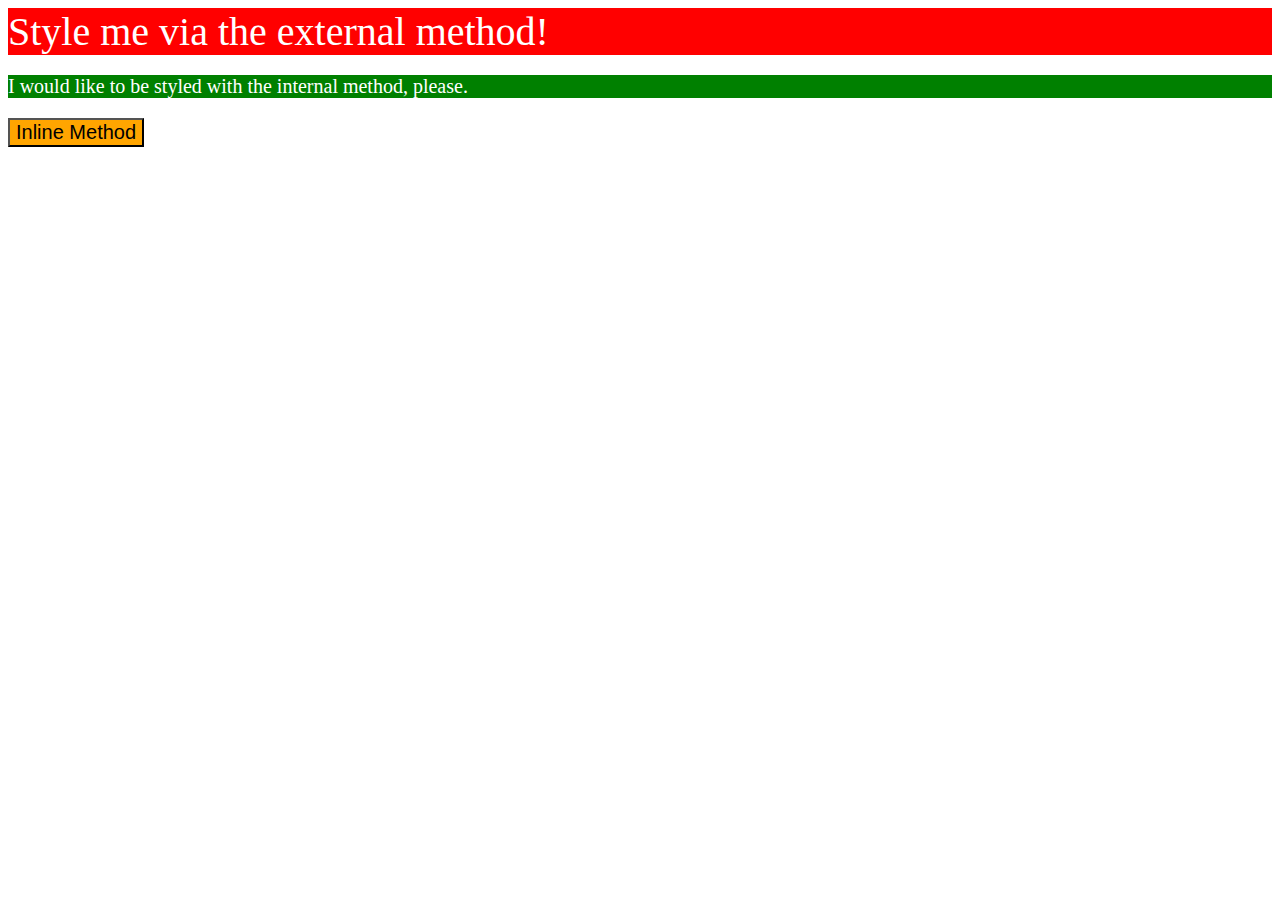
<file: foundations/01-css-methods/index.html>
<!DOCTYPE html>
<html lang="en">
  <head>
    <meta charset="UTF-8">
    <meta http-equiv="X-UA-Compatible" content="IE=edge">
    <meta name="viewport" content="width=device-width, initial-scale=1.0">
    <title>Methods for Adding CSS</title>
    <link rel="stylesheet" href="style.css">

    <style>
      p {
        background-color: green;
        color: white;
        font-size: 20px;
      }
    </style>
  </head>
  
  <body>
    <div>Style me via the external method!</div>
    <p>I would like to be styled with the internal method, please.</p>
    <button style="background-color: orange; font-size: 20px;">Inline Method</button>
  </body>
</html>
</file>
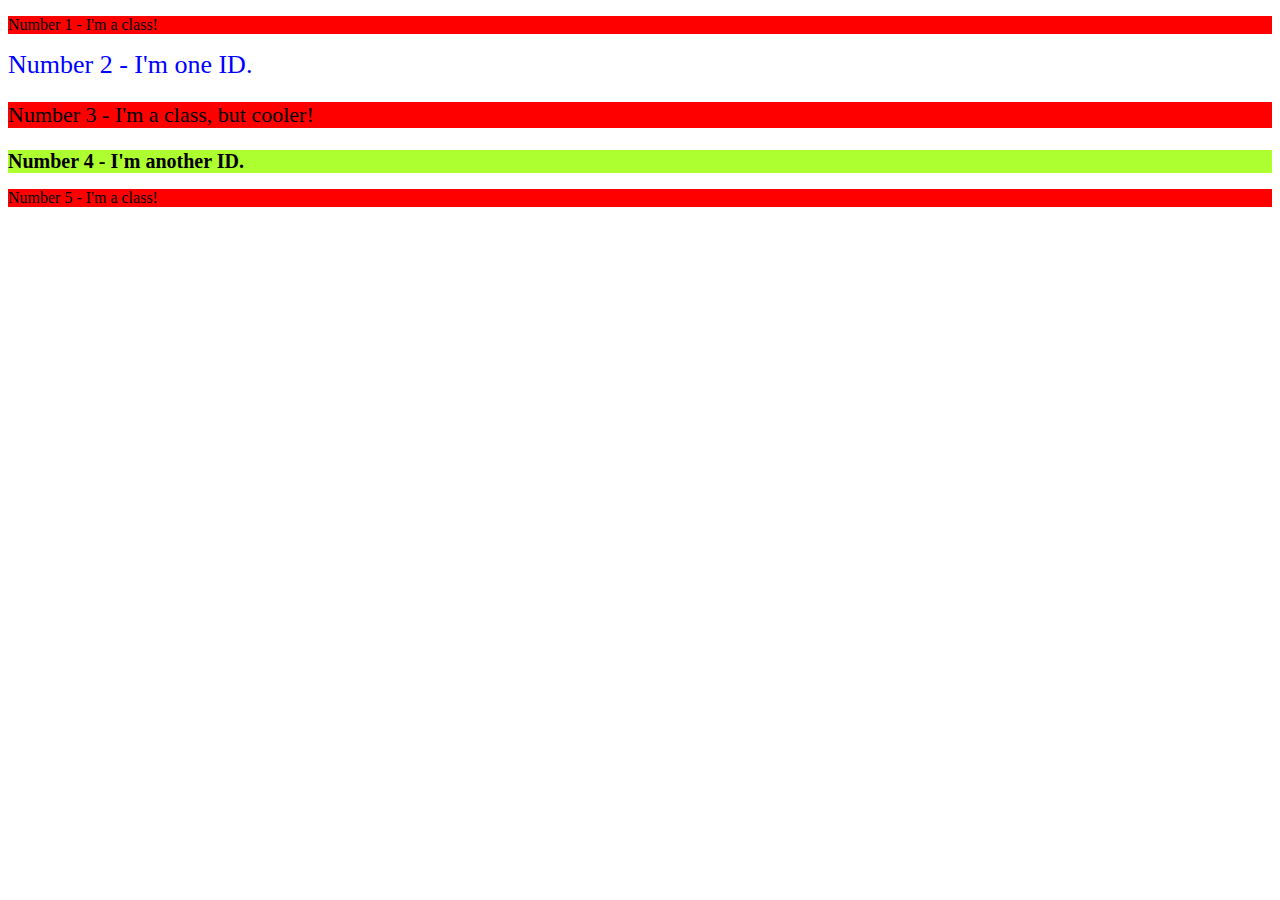
<file: foundations/02-class-id-selectors/index.html>
<!DOCTYPE html>
<html lang="en">
  <head>
    <meta charset="UTF-8">
    <meta http-equiv="X-UA-Compatible" content="IE=edge">
    <meta name="viewport" content="width=device-width, initial-scale=1.0">
    <title>Class and ID Selectors</title>
    <link rel="stylesheet" href="style.css">
  </head>
  <body>
    <p class="same">Number 1 - I'm a class!</p>
    <div id="two">Number 2 - I'm one ID.</div>
    <p class="same cool">Number 3 - I'm a class, but cooler!</p>
    <div id="four">Number 4 - I'm another ID.</div>
    <p class="same">Number 5 - I'm a class!</p>
  </body>
</html>
</file>
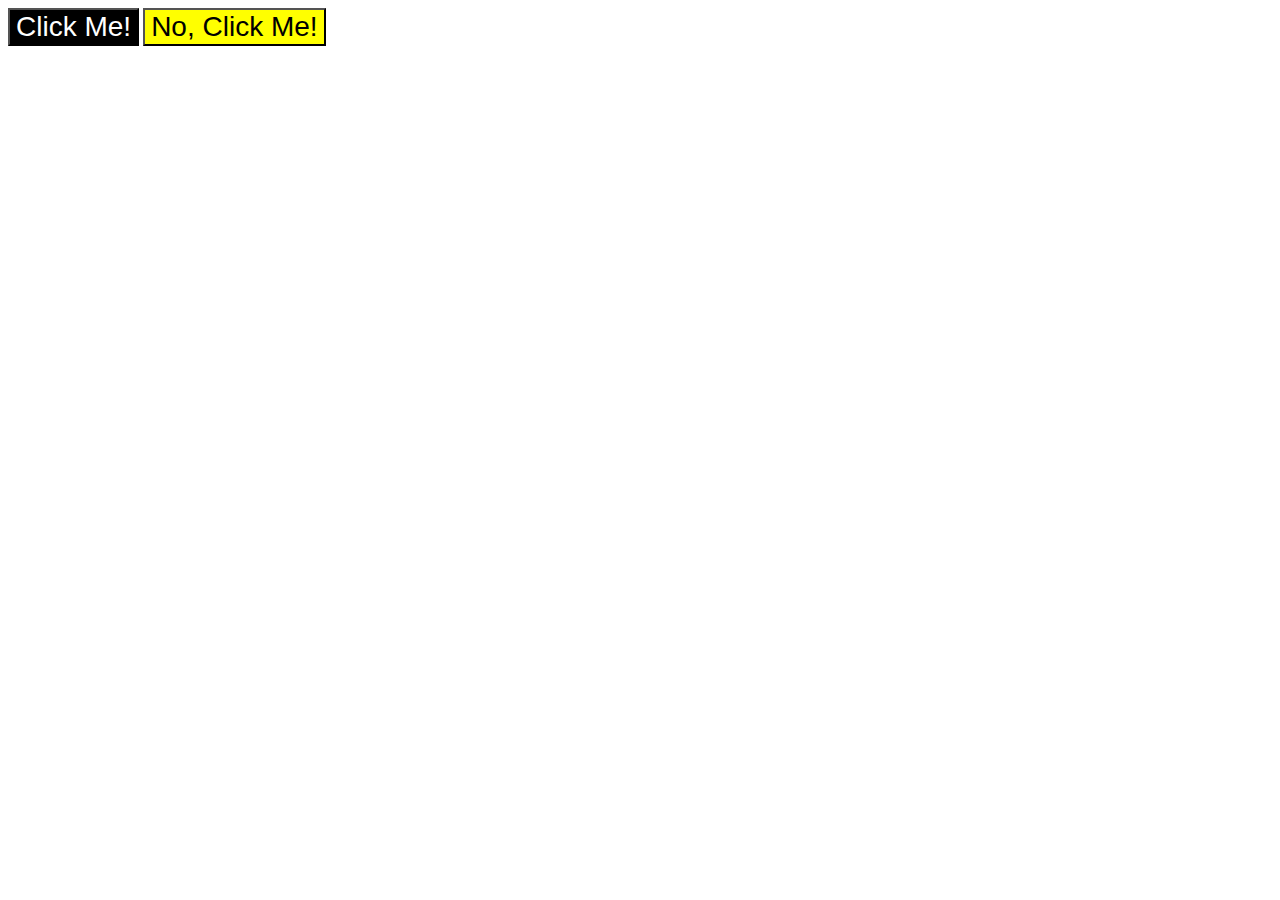
<file: foundations/03-grouping-selectors/index.html>
<!DOCTYPE html>
<html lang="en">
  <head>
    <meta charset="UTF-8">
    <meta http-equiv="X-UA-Compatible" content="IE=edge">
    <meta name="viewport" content="width=device-width, initial-scale=1.0">
    <title>Grouping Selectors</title>
    <link rel="stylesheet" href="style.css">
  </head>
  <body>
    <button class="black">Click Me!</button>
    <button class="yellow">No, Click Me!</button>
  </body>
</html>
</file>
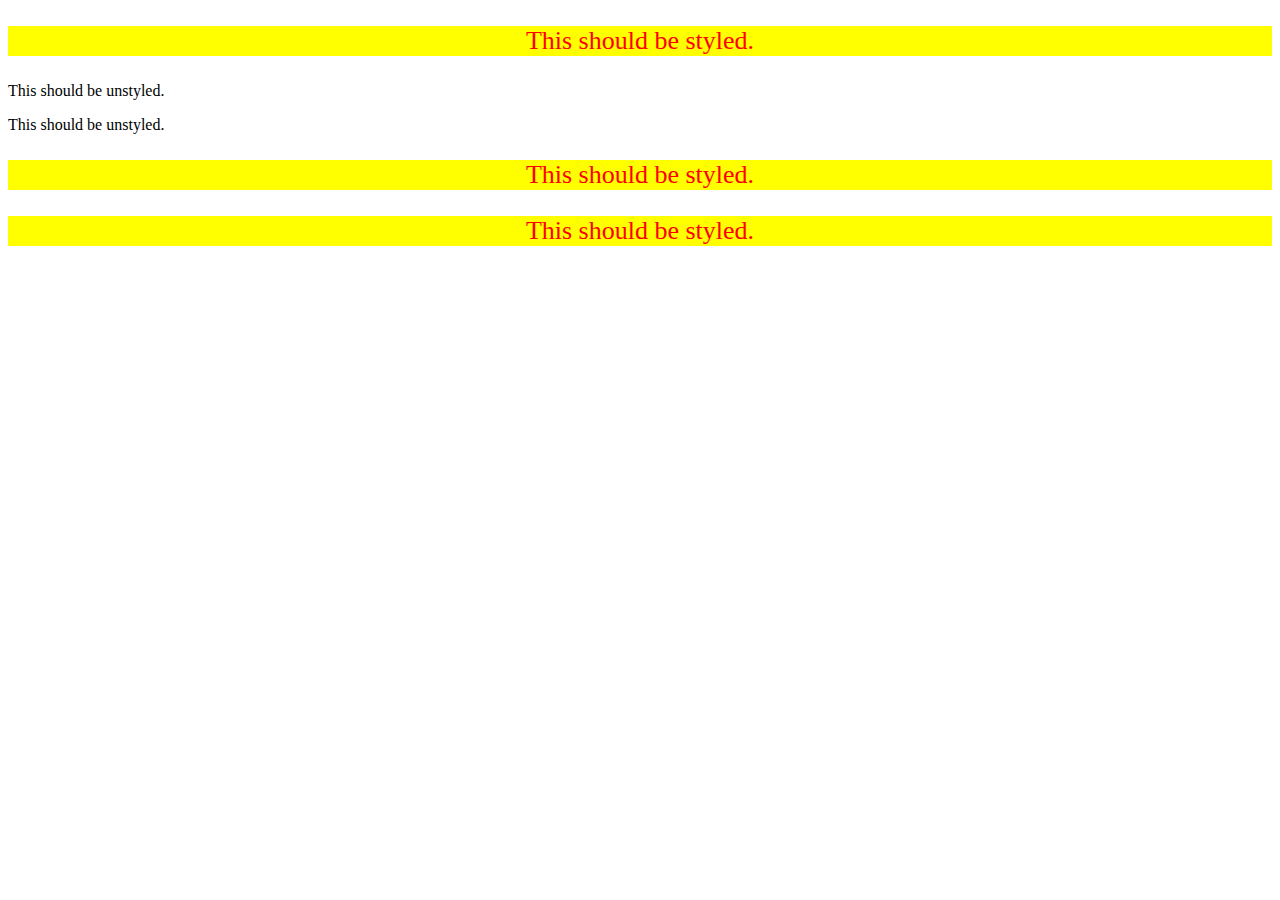
<file: foundations/05-descendant-combinator/index.html>
<!DOCTYPE html>
<html lang="en">
  <head>
    <meta charset="UTF-8">
    <meta http-equiv="X-UA-Compatible" content="IE=edge">
    <meta name="viewport" content="width=device-width, initial-scale=1.0">
    <title>Descendant Combinator</title>
    <link rel="stylesheet" href="style.css">
  </head>
  <body>
    <div class="container">
      <p class="text">This should be styled.</p>
    </div>
    <p class="text">This should be unstyled.</p>
    <p class="text">This should be unstyled.</p>
    <div class="container">
      <p class="text">This should be styled.</p>
      <p class="text">This should be styled.</p>
    </div>
  </body>
</html>
</file>
<file: foundations/01-css-methods/style.css>
div {
    background-color: red;
    font-size: 40px;
    color: white;
}
</file>
<file: foundations/02-class-id-selectors/style.css>
.same {
    background-color: red;
}
#two {
    font-size: 26px;
    color: blue;
}
.cool {
    font-size: 22px;
}
#four {
    background-color: greenyellow;
    font-weight: bold;
    font-size: 20px;
}
</file>
<file: foundations/03-grouping-selectors/style.css>
.black {
    background-color: black;
    color: white;
    font-size: 28px;
}
.yellow {
    background-color: yellow;
    font-size: 28px;
}
</file>
<file: foundations/05-descendant-combinator/style.css>
.container .text{
    background-color: yellow;
    color: red;
    font-size: 26px;
    text-align: center;
}
</file>
